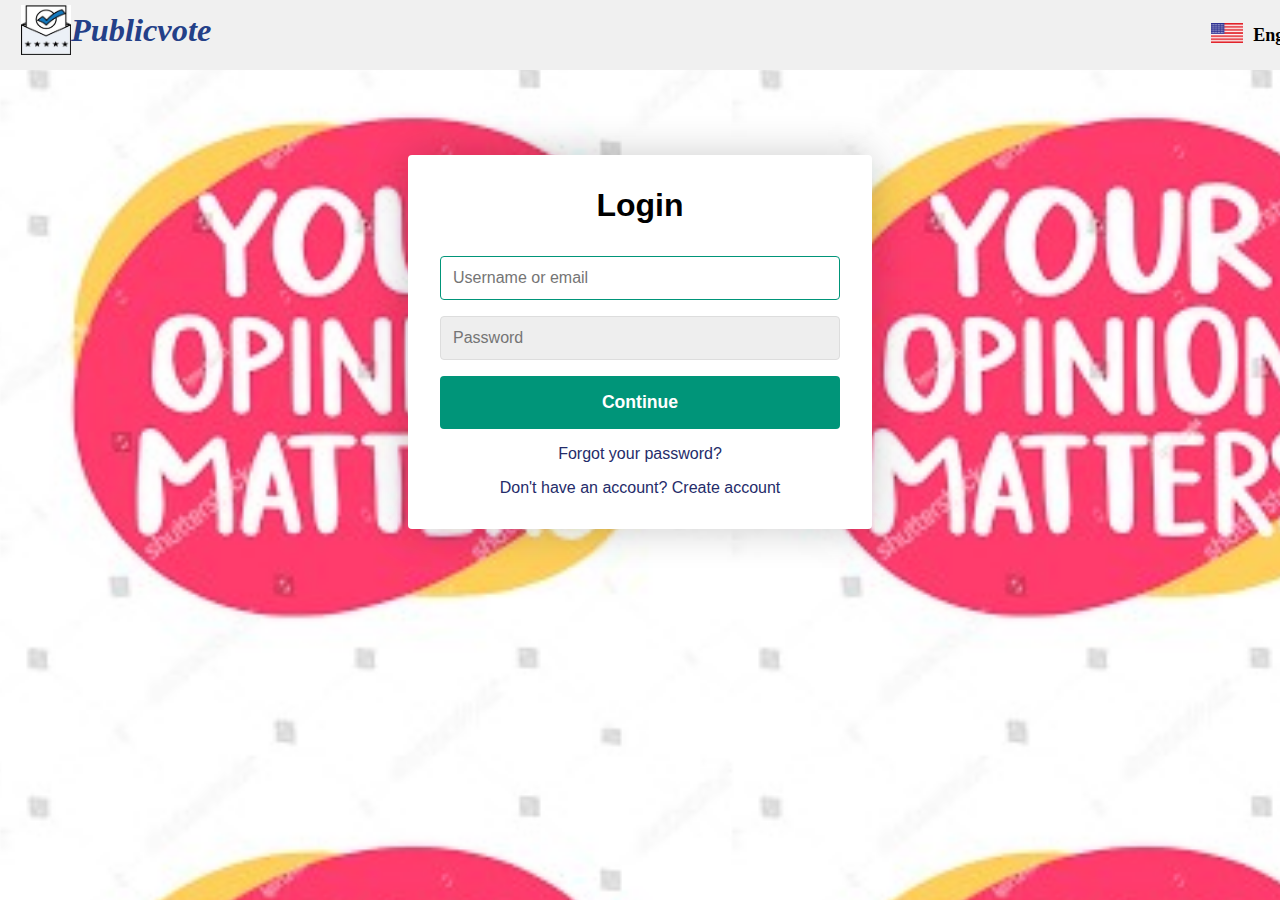
<file: Landingpage.html>
<!DOCTYPE html>
<html lang="en">
<head>
    <meta charset="UTF-8">
    <meta http-equiv="X-UA-Compatible" content="IE=edge">
    <meta name="viewport" content="width=device-width, initial-scale=1.0">
    <title>Publicvote</title>
    <link rel="stylesheet" href="Landing.css">
    <meta name="author" content="Abdullah mohamed">
    <meta name="discription"
        content="public voting about almost anything !">
        <header>
            <a class="logo" href="index.html"><img class="ligm" src="logo.jpg" alt="logo" height="50" width="50"><strong><em
                        id="title">Publicvote</em></strong></a> 
            <nav class="rit">
                <div class="lang-menu">
                    <div class="selected-lang">
                        English
                    </div>
                    <ul>
                        <li>
                            <a href="#" class="ar" id="arabic">Arabic</a>
                        </li>
                        <li>
                            <a href="#" class="en" id="english">English</a>
                        </li>
                        <li>
                            <a href="#" class="de" id="german">German</a>
                        </li>
                        <li>
                            <a href="#" class="fr" id="spanish">Spanish</a>
                        </li>
    
                    </ul>
                </div>
            </nav>
        </header>
</head>
<body>
    
    <div class="container">
        <form class="form" id="login">
            <h1 class="form__title">Login</h1>
            <div class="form__message form__message--error"></div>
            <div class="form__input-group">
                <input type="text" class="form__input" autofocus placeholder="Username or email">
                <div class="form__input-error-message"></div>
            </div>
            <div class="form__input-group">
                <input type="password" class="form__input" autofocus placeholder="Password">
                <div class="form__input-error-message"></div>
            </div>
            <button class="form__button" type="submit">Continue</button>
            <p class="form__text">
                <a href="#" class="form__link">Forgot your password?</a>
            </p>
            <p class="form__text">
                <a class="form__link" href="./" id="linkCreateAccount">Don't have an account? Create account</a>
            </p>
        </form>
        <form class="form form--hidden" id="createAccount">
            <h1 class="form__title">Create Account</h1>
            <div class="form__message form__message--error"></div>
            <div class="form__input-group">
                <input type="text" id="signupUsername" class="form__input" autofocus placeholder="Username">
                <div class="form__input-error-message"></div>
            </div>
            <div class="form__input-group">
                <input type="text" class="form__input" autofocus placeholder="Email Address">
                <div class="form__input-error-message"></div>
            </div>
            <div class="form__input-group">
                <input type="password" class="form__input" id="pass1" autofocus placeholder="Password" onkeyup="return validate()">
                <div class="form__input-error-message"></div>
                <ul>
                    <li id="upper">UpperCase Letter</li>
                    <li id="special">Special Character</li>
                    <li id="length">Atleast8 characters</li>
                    <li id="shouldn">shouldn't be empty</li>
                </ul>
                <script>
                    function validate(){
   var pass = document.getElementById("pass1");
   var upper = document.getElementById("upper");
   var special = document.getElementById("special");
   var len = document.getElementById("length")
   var shouldn = document.getElementById("shouldn")
   if(pass.value.length>0){
       shouldn.style.color="green"
   }
   else{
       shouldn.style.color ="red"
   }
   if(pass.value.match(/[A-Z]/)){
    upper.style.color="green"
}
else{
    upper.style.color ="red"
}

if(pass.value.match(/[!\@\#\$\%\^\&\*\(\)\_\-\+\=\?\>\<\.\,]/)){
    special.style.color="green"
}
else{
    special.style.color ="red"
}
if(pass.value.length>= 8){
    len.style.color="green"
}
else{
    len.style.color ="red"
}
  }
    
                </script>
            </div>
            
            
            <div class="form__input-group">
                <input type="password" id="pass2" class="form__input" autofocus placeholder="Confirm password">
                <div class="form__input-error-message"></div>
            </div>
            <button class="form__button" type="submit" >Continue</button>
            <p class="form__text">
                <a class="form__link" href="./" id="linkLogin">Already have an account? Sign in</a>
            </p>
        </form>
    </div>
    <script src="Landing.js"></script>
</body>

</html>
</file>
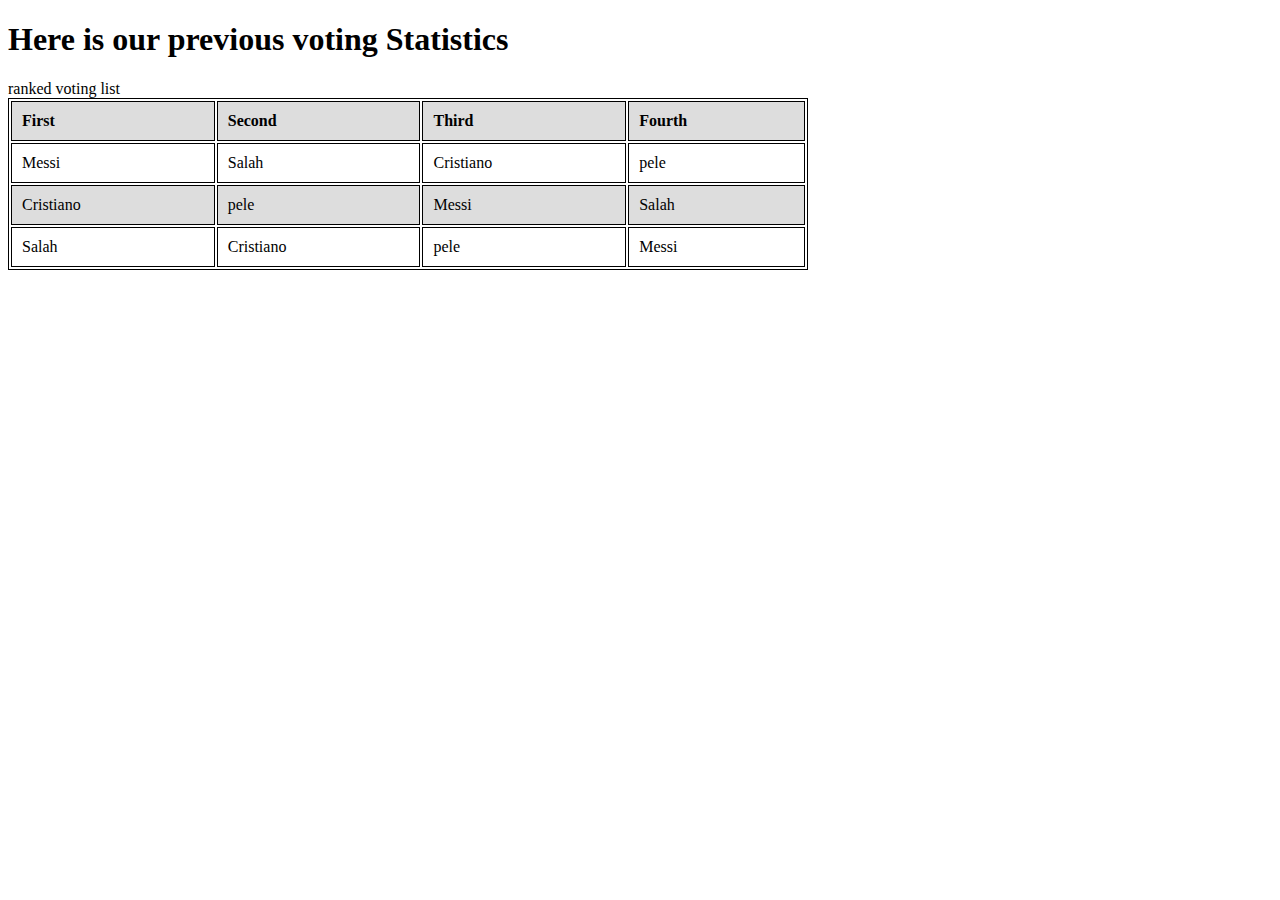
<file: statistics.html>
<!DOCTYPE html>
<html lang="en">

<head>
    <meta charset="UTF-8">
    <meta http-equiv="X-UA-Compatible" content="IE=edge">
    <meta name="viewport" content="width=device-width, initial-scale=1.0">
    <link rel="stylesheet" href="stats.css">
    <title>Publicvote Stats</title>
</head>

<body>
    <h1> Here is our previous voting Statistics</h1>
    <div >
        <table>
            <caption>ranked voting list</caption>
            <tr>
                <th>First</th>
                <th>Second</th>
                <th>Third</th>
                <th>Fourth</th>
            </tr>
            <tr>
                <td>Messi</td>
                <td>Salah</td>
                <td>Cristiano</td>
                <td>pele</td>
            </tr>
           <tr>
               <td>Cristiano</td>
            <td>pele</td>
            <td>Messi</td>
            <td>Salah</td>
        </tr>
        <tr>
            <td>Salah</td>
            <td>Cristiano</td>
         <td>pele</td>
         <td>Messi</td>
         
     </tr> 

        </table>
    </div>

</body>

</html>
</file>
<file: Landing.css>
body {
    --color-primary: #009579;
    --color-primary-dark: #007f67;
    --color-secondary: #252c6a;
    --color-error: #cc3333;
    --color-success: #4bb544;
    --border-radius: 4px;

    margin: 0;
    height: 100vh;
    display: flex;
    flex-direction: column;
    align-items: center;
    font-size: 18px;
    background: url(open.jpg);
    background-size: 732px;
}

a {
    text-decoration: none;
}

nav {
    width: 100px;
    margin: 0 auto;
    display: flex;
    justify-content: space-between;
}



.log1 img {
    width: 100px;

}

header {
    background-color: #f0f0f0;
    width: 100%;
    height: 60px;
    display: flex;
    justify-content: space-between;
    padding: 5px 8px; 
}
.logo {
    display: flex;
    text-decoration: none;
    color: rgb(36, 64, 136);
    font-weight: 500;
    font-size: 1.8em;
    margin-left: 21px;
    line-height: 1.6;
    justify-content: space-between;
    
  }

.rit {
    margin-left: 250px;
}

.lang-menu {
    width: 100px;
    text-align: right;
    font-weight: bold;
    left: 750px;
    margin-top: 18px;
    position: relative;
}

.lang-menu .selected-lang {
    display: flex;
    justify-content: space-between;
    line-height: 1.4;
    cursor: pointer;
}

.lang-menu .selected-lang:before {
    content: '';
    display: inline-block;
    width: 32px;
    height: 32px;
    background-image: url(american.png);
    background-size: contain;
    background-repeat: no-repeat;
}

.lang-menu ul {
    margin: 0;
    padding: 0;
    display: none;
    background-color: #fff;
    border: 1px solid #f8f8f8;
    position: absolute;
    top: 33px;
    right: 0px;
    width: 125px;
    border-radius: 5px;
    box-shadow: 0px 1px 10px rgba(0, 0, 0, 0.2);
}


.lang-menu ul li {
    list-style: none;
    text-align: left;
    display: flex;
    justify-content: space-between;
}

.lang-menu ul li a {
    text-decoration: none;
    width: 125px;
    padding: 5px 10px;
    display: block;
}

.lang-menu ul li:hover {
    background-color: #f2f2f2;
}

.lang-menu ul li a:before {
    content: '';
    display: inline-block;
    width: 25px;
    height: 25px;
    vertical-align: middle;
    margin-right: 10px;
    background-size: contain;
    background-repeat: no-repeat;
}

.de:before {
    background-image: url(german.png);
}

.en:before {
    background-image: url(american.png);
}

.fr:before {
    background-image: url(spain.png);
}

.ar:before {
    background-image: url(arab.png);
}


.lang-menu:hover ul {
    display: block;
}

.container {
    width: 400px;
    max-width: 400px;
    margin: 1rem;
    margin-top: 85px;
    padding: 2rem;
    box-shadow: 0 0 40px rgba(0, 0, 0, 0.2);
    border-radius: var(--border-radius);
    background: #ffffff;
}

.container,
.form__input,
.form__button {
    font: 500 1rem 'Quicksand', sans-serif;
}

.form--hidden {
    display: none;
}

.form>*:first-child {
    margin-top: 0;
}

.form>*:last-child {
    margin-bottom: 0;
}

.form__title {
    margin-bottom: 2rem;
    text-align: center;
}

.form__message {
    text-align: center;
    margin-bottom: 1rem;
}

.form__message--success {
    color: var(--color-success);
}

.form__message--error {
    color: var(--color-error);
}

.form__input-group {
    margin-bottom: 1rem;
}

.form__input {
    display: block;
    width: 100%;
    padding: 0.75rem;
    box-sizing: border-box;
    border-radius: var(--border-radius);
    border: 1px solid #dddddd;
    outline: none;
    background: #eeeeee;
    transition: background 0.2s, border-color 0.2s;
}

.form__input:focus {
    border-color: var(--color-primary);
    background: #ffffff;
}

.form__input--error {
    color: var(--color-error);
    border-color: var(--color-error);
}

.form__input-error-message {
    margin-top: 0.5rem;
    font-size: 0.85rem;
    color: var(--color-error);
}

.form__button {
    width: 100%;
    padding: 1rem 2rem;
    font-weight: bold;
    font-size: 1.1rem;
    color: #ffffff;
    border: none;
    border-radius: var(--border-radius);
    outline: none;
    cursor: pointer;
    background: var(--color-primary);
}

.form__button:hover {
    background: var(--color-primary-dark);
}

.form__button:active {
    transform: scale(0.98);
}

.form__text {
    text-align: center;
}

.form__link {
    color: var(--color-secondary);
    text-decoration: none;
    cursor: pointer;
}

.form__link:hover {
    text-decoration: underline;
}
</file>
<file: stats.css>
table{
    width: 800px;
    height: 1300;
    border: spacing 40px; ;
}
th,caption{
    text-align: left;
}
table, th, td{
    border: 1px solid #000;
}
th, td {
    padding: 10px;
}
tr:nth-child(even){
background-color: #fff;
}
tr:nth-child(odd){
    background-color: #ddd;
    }
</file>
